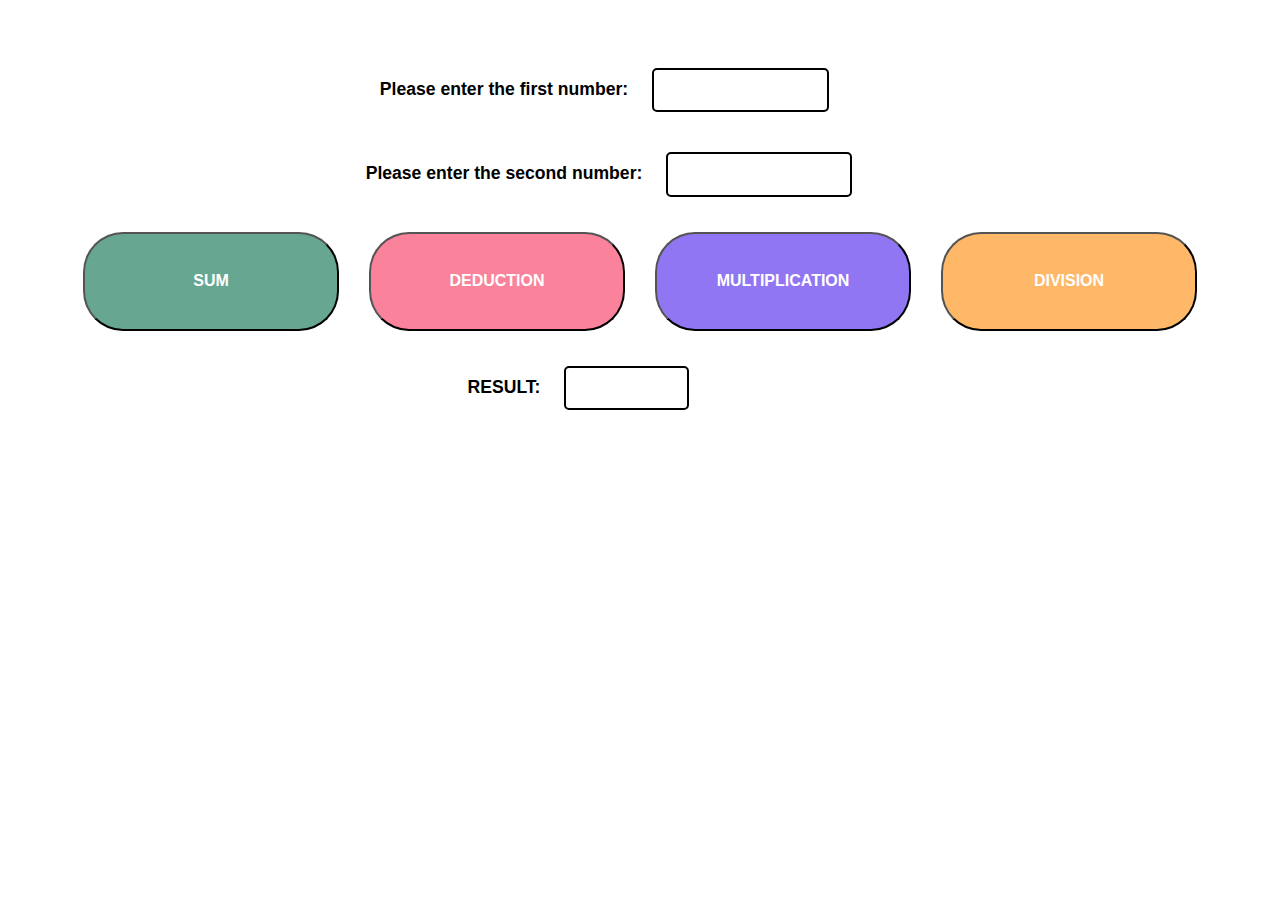
<file: 3calculator/index.html>
<!DOCTYPE html>
<html lang="en">
<head>
    <meta charset="UTF-8">
    <meta http-equiv="X-UA-Compatible" content="IE=edge">
    <meta name="viewport" content="width=device-width, initial-scale=1.0">
    <title>Calculator</title>
    <link rel="stylesheet" href="index.css">
</head>
<body>
        <div class="calculator_wrapper">
            <div>
                <label class="page__question">Please enter the first number:</label>
                <input class="page__input" id="firstNumber">
            </div>
            <div>
                <label class="page__question">Please enter the second number:</label>
                <input class="page__input" id="secondNumber">
            </div>
            <div class="calculator__buttons-wrapper">
                <button class="main-button sum" type="button" onclick="calcSum()">Sum</button><br>
                <button class="main-button deduction" type="button" onclick="calcDeduction()">Deduction</button><br>
                <button class="main-button multiplication" type="button" onclick="calcMultiplication()">Multiplication</button><br>
                <button class="main-button division" type="button" onclick="calcDivision()">Division</button>
            </div>
            <div>
                <label class="page__question">RESULT:</label>
                <input class="page__input" id="result">
            </div>
        </div>

    <script src="index.js"></script>
</body>
</html>
</file>
<file: 3calculator/index.css>
.calculator_wrapper {
    padding: 40px;
    display: flex;
    align-items: center;
    flex-direction: column;
}

.page__question {
    font-family: Arial, sans-serif;
    font-style: normal;
    font-weight: 700;
    font-size: 1.1em;
    line-height: 1.2em;
    color: rgb(0, 0, 0);
}

.page__input {
    width: 30%;
    height: 3vw;
    margin: 20px;
    border: 2px solid #000000;
    border-radius: 5px;
    font-family: Arial, sans-serif;
    font-style: normal;
    font-weight: 300;
    font-size: 1em;
    line-height: 160%;
    color: #000000;
    padding-left: 15px;
}

.calculator__buttons-wrapper {
    display: flex;
    align-items: center;
    flex-direction: row;
    justify-items: space-between;
}

.main-button {
    width: 20vw;
    height: 11vh;
    border-radius: 40px;
    padding: 16px;
    font-family: Arial, sans-serif;
    font-style: normal;
    font-weight: 700;
    font-size: 1em;
    line-height: 1.1em;
    color: #FFFFFF;
    text-transform: uppercase;            
}

.sum {
    background-color: rgb(1, 109, 73, 0.6);
    margin: 15px;
}

.deduction {
    background-color: rgb(247, 46, 89, 0.6);
    margin: 15px;
}

.multiplication {
    background-color: rgb(71, 26, 236, 0.6);
    margin: 15px;
}

.division {
    background-color: rgba(255, 137, 2, 0.6);
    margin: 15px;
}
</file>
